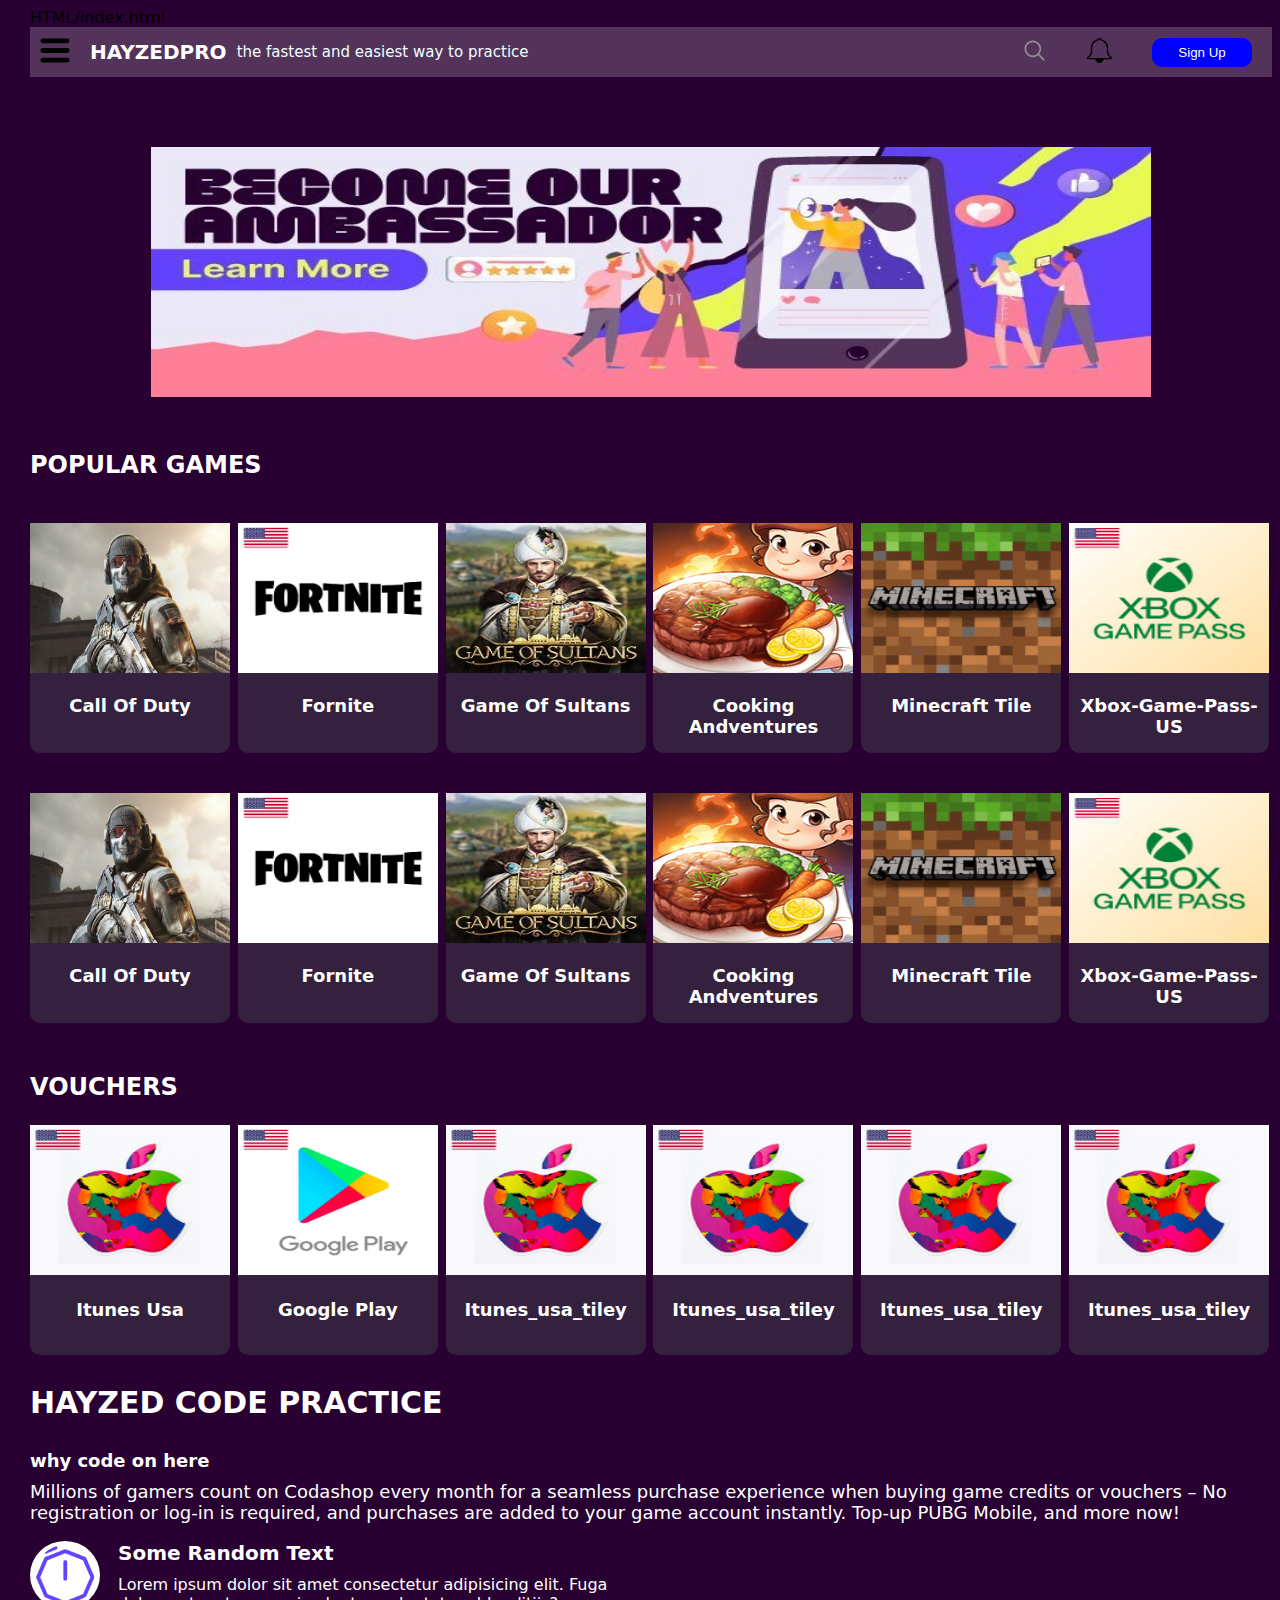
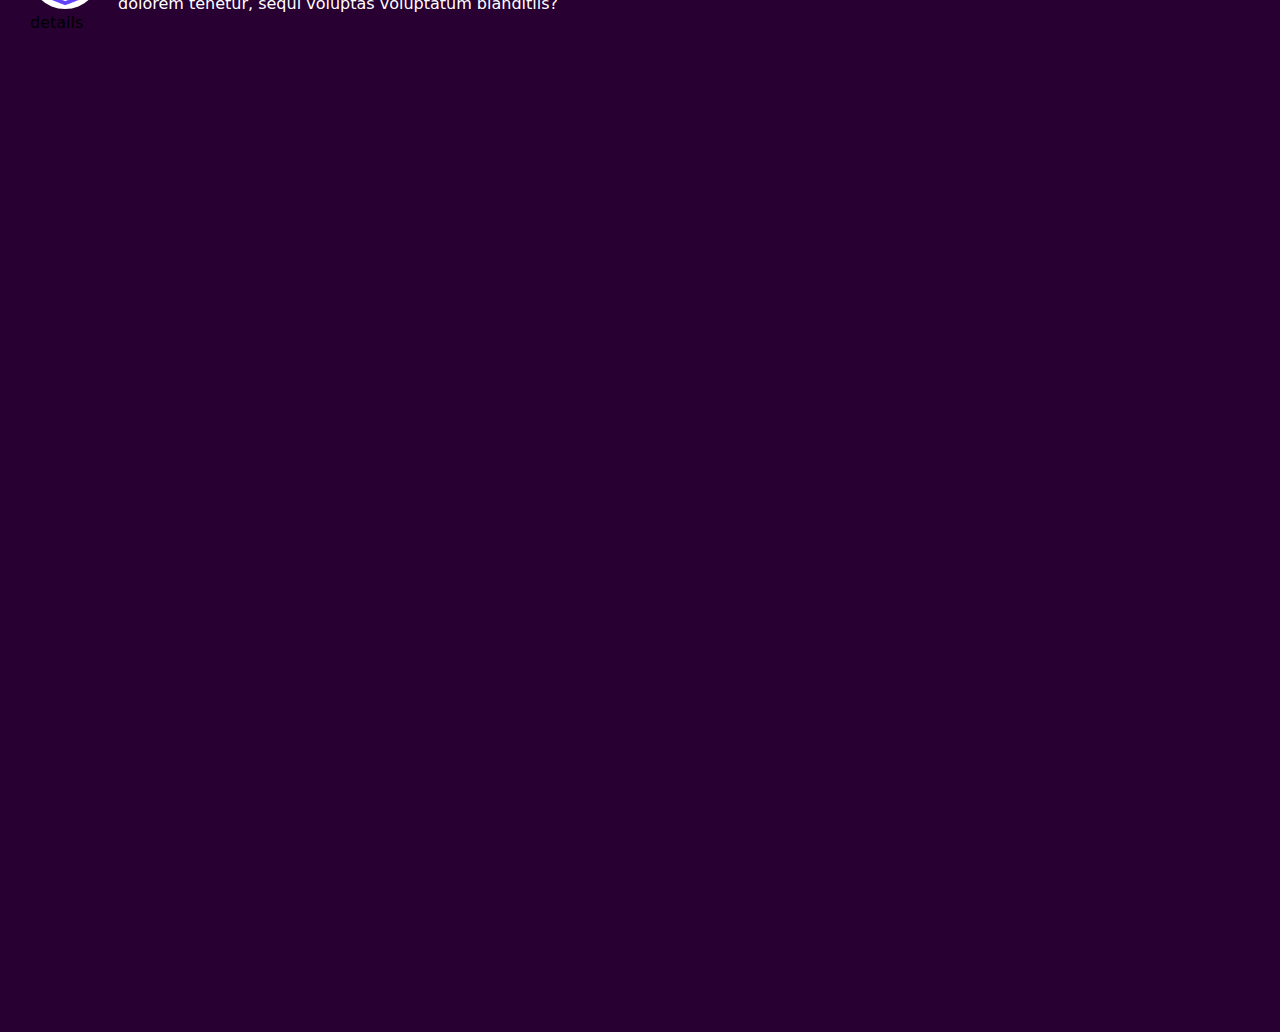
<file: HTML/index.html>
<!DOCTYPE html>
<html lang="en">
<head>HTML/index.html
    <link rel="stylesheet" href="/CSS/header.css">
    <link rel="stylesheet" href="/CSS/general.css">
    <link rel="stylesheet" href="/CSS/showcase.css">
    <link rel="stylesheet" href="/CSS/popular.css">
    <link rel="stylesheet" href="/CSS/usefulness.css">
    <meta charset="UTF-8">
    <meta http-equiv="X-UA-Compatible" content="IE=edge">
    <meta name="viewport" content="width=device-width, initial-scale=1.0">
    <title>CODASHOP CLONE</title>
</head>
<body>

    <header class="head">


        <section class="nav">

            <div  class="nav-img">

                <img src="/IMAGES/hambuger.svg" alt="">
            </div>
        </section>


        <section class="logo">

            <div>
                <p class="p1"> HAYZEDPRO </p>
               
            </div>

            <p class="p2"> the fastest and easiest way to practice</p>
        </section>
        <section class="others">

            <div class="search-icon">
                <img src="/IMAGES/search-icon.svg" alt="">
            </div>
            <div class="notification-bell-icon">
                <img src="/IMAGES/notification-bell-icon.svg" alt="">
            </div>
            <div>
                <button> Sign Up </button>
            </div>
               
         
        </section>
    </header>
    <!-- head section ends here-->

    <!-- Intro-->

    <section id="showcase">
        <div class="showcase-img">
            <img src="/IMAGES/showcase.jpg" alt="">
        </div>
    </section>
   <!--end showcase-->


   <!--Popular games -->

   <p class="pop-games">
    POPULAR GAMES
   </p>



   <section id="popular">
   
    <div class="all-games">
        <div class="game-details">
            <img src="/IMAGES/CODM_323x210.jpg" alt="">
            <p>Call of duty</p>

        </div>

    </div>

    <div class="all-games">
        <div class="game-details">
            <img src="/IMAGES/fortnite_usa_tile.png" alt="">
            <p>Fornite</p>

        </div>

    </div>
    <div class="all-games">
        <div class="game-details">
            <img src="/IMAGES/gameofsultans_tile.jpg" alt="">
            <p>Game of Sultans</p>

        </div>

    </div>
    <div class="all-games">
        <div class="game-details">
            <img src="/IMAGES/cookingadventure_tile.png" alt="">
            <p>Cooking Andventures</p>

        </div>

    </div>
    <div class="all-games">
        <div class="game-details">
            <img src="/IMAGES/minecraft_tile.jpg" alt="">
            <p>minecraft tile</p>

        </div>

    </div>
    <div class="all-games">
        <div class="game-details">
            <img src="/IMAGES/Xbox-Game-Pass-US.jpg" alt="">
            <p>Xbox-Game-Pass-US</p>

        </div>

    </div>
    <div class="all-games">
        <div class="game-details">
            <img src="/IMAGES/CODM_323x210.jpg" alt="">
            <p>Call of duty</p>

        </div>

    </div>

    <div class="all-games">
        <div class="game-details">
            <img src="/IMAGES/fortnite_usa_tile.png" alt="">
            <p>Fornite</p>

        </div>

    </div>
    <div class="all-games">
        <div class="game-details">
            <img src="/IMAGES/gameofsultans_tile.jpg" alt="">
            <p>Game of Sultans</p>

        </div>

    </div>
    <div class="all-games">
        <div class="game-details">
            <img src="/IMAGES/cookingadventure_tile.png" alt="">
            <p>Cooking Andventures</p>

        </div>

    </div>
    <div class="all-games">
        <div class="game-details">
            <img src="/IMAGES/minecraft_tile.jpg" alt="">
            <p>minecraft tile</p>

        </div>

    </div>
    <div class="all-games">
        <div class="game-details">
            <img src="/IMAGES/Xbox-Game-Pass-US.jpg" alt="">
            <p>Xbox-Game-Pass-US</p>

        </div>

    </div>

   




   </section>

    <!--Popular game ends here-->

    <p class="vouch">

        VOUCHERS
    </p>


    <nav id="vouchers">

        <div class="vouch-chers">
            <div class="game-details">
                <img src="/IMAGES/itunes_usa_tile.png" alt="">
                <p>itunes usa</p>
    
            </div>
    
        </div>

        <div class="vouch-chers">
            <div class="game-details">
                <img src="/IMAGES/gp_usa_tile.png" alt="">
                <p>google play</p>
    
            </div>
    
        </div>
        <div class="vouch-chers">
            <div class="game-details">
                <img src="/IMAGES/itunes_usa_tile.png" alt="">
                <p>itunes_usa_tiley</p>
    
            </div>
    
        </div>
        <div class="vouch-chers">
            <div class="game-details">
                <img src="/IMAGES/itunes_usa_tile.png" alt="">
                <p>itunes_usa_tiley</p>
    
            </div>
    
        </div>
        <div class="vouch-chers">
            <div class="game-details">
                <img src="/IMAGES/itunes_usa_tile.png" alt="">
                <p>itunes_usa_tiley</p>
    
            </div>
    
        </div>
        <div class="vouch-chers">
            <div class="game-details">
                <img src="/IMAGES/itunes_usa_tile.png" alt="">
                <p>itunes_usa_tiley</p>
    
            </div>
    
        </div>
        

     
        




    </nav>

    <section id="usefulness">
        <div class="txt"> <p class="code-txt"> HAYZED CODE PRACTICE</p>
         <p class="code-txt2">why code on here</p></div>

         <p class="code-txt3"> Millions of gamers count on Codashop every month for a seamless purchase experience when buying game credits or vouchers – No registration or log-in is required, and purchases are added to your game account instantly. Top-up PUBG Mobile, and more now!</p>

         <div class="help">
            <div class="content">
                <div class="pic-text">
                    <img src="/IMAGES/easy_and_fast_portal.png" alt="">
                    <div class="details">
                        <p>some random text</p>
                        <p>Lorem ipsum dolor sit amet consectetur adipisicing elit. Fuga dolorem tenetur, sequi voluptas voluptatum blanditiis?</p>
                    </div>

                </div>
                
           

         </div>






     </section>details
</body>
</html>
</file>
<file: CSS/header.css>
.head{
    height: 50px;
    background-color: rgba(83, 51, 90, 255);
    color: white;
    
    top: 0;
    z-index: 1;
    left: 0;
    right: 0;
    display: flex;
    flex-direction: row;
    justify-content: space-between;
    align-items: center;
    font-family: system-ui, -apple-system, BlinkMacSystemFont, 'Segoe UI', Roboto, Oxygen, Ubuntu, Cantarell, 'Open Sans', 'Helvetica Neue', sans-serif;
    


}
img {
    height: 25px;
    
    
}

.search-icon, .notification-bell-icon{
    margin: 0 20px;
}

.others{
    display:flex;
    flex-direction: row;
    flex: 1;
    align-items: center;
    justify-content: right;
    margin: 0 20px;
    flex-shrink: 0;
    
}

.nav{
   margin-left:10px;
   width: 50px;
   display: flex;
   
}

.logo{
    display: flex;
    flex-direction: row;
    flex: 1;
}
.p1 {
   
    font-size: 20px;
    font-weight: 700;
    

}
.p1,.p2{
    display: flex;
    justify-content: center;
    align-items: center;
}
.p2{
    font-size: 15px;
    text-decoration: wavy;
    margin-left: 10px;
    color: azure;

   
}

.others button{
    background-color: blue;
    border-radius: 10px;
    border: 2px solid blue;
    margin-left: 20px;
    padding: 5px 5px;
    width: 100px;
    color: white;
    
}
</file>
<file: CSS/general.css>
body{
    background-color: rgba(40, 0 , 50, 255);
    font-family: system-ui, -apple-system, BlinkMacSystemFont, 'Segoe UI', Roboto, Oxygen, Ubuntu, Cantarell, 'Open Sans', 'Helvetica Neue', sans-serif;
    margin-bottom: 1000px;
    margin-left: 30px;
}
</file>
<file: CSS/showcase.css>
#showcase{
    display: flex;
    align-items: center;
    justify-content: center;
   
  
    margin-top: 70px;
     
}

#showcase img {
    height: 250px;
    width: 1000px;
}
</file>
<file: CSS/popular.css>
.pop-games , .vouch{
    font-size: 24px;
    font-weight: 800;
    color: white;
    margin-top: 50px;
}


.all-games img  {

    width: 200px;
    height: 150px;

}

.vouch-chers img  {

    width: 200px;
    height: 150px;

}

.all-games, .vouch-chers p {
    color: white;
    font-size: 18px;
    font-weight: 700;
    text-transform: capitalize;
    margin-top: 20px;
    transition: cubic-bezier();

    
}



.all-games, .vouch-chers{

    width: 200px;
    height: 230px;
    display: flex;
    
    flex-direction: column;
    background-color: #34213d;
    border-bottom-left-radius:10px ;
    border-bottom-right-radius:10px ;
    text-align: center;
    
}

#popular, #vouchers{
    display: grid;
    grid-template-columns: auto auto auto;
    gap: 20px 5px;

}

@media screen and (min-width:480px){
    #popular{ grid-template-columns: repeat(6, 1fr);
        gap: 20px 5px;

    }
}


@media screen and (min-width:800px){
    #vouchers{ grid-template-columns: repeat(6, 1fr);
        gap: 20px 5px;

    }
}
</file>
<file: CSS/usefulness.css>
#usefulness{
    display: flex;
    color: white;
    flex-direction: column;

}

.code-txt{
    font-size: 30px;
    font-weight: 800;

}
.code-txt2{
    margin-bottom: 0px;
    font-size: 18px;
    font-weight: 800;

}
.code-txt3{
    margin-top: 10px;
    font-size: 18px;
    font-weight: 500;

}
.help{
    display: grid;
    grid-template-columns: 1fr 1fr;
    
}



.details{
    margin-left: 38px;
    display: flex;
    flex-direction: column;
}

.pic-text{
    display: grid;
    grid-template-columns: 50px 1fr;
    
}

.pic-text p {
    all: unset;
}
.pic-text img{
    
    height: 60px;
    background-color: white;
    width: auto;
    padding: 4px 5px;
    border-radius: 50%;
}
.details p:first-child{
    font-size:20px;
    font-weight: 700;
    text-transform: capitalize;
    margin-bottom: 10px;
}
</file>
